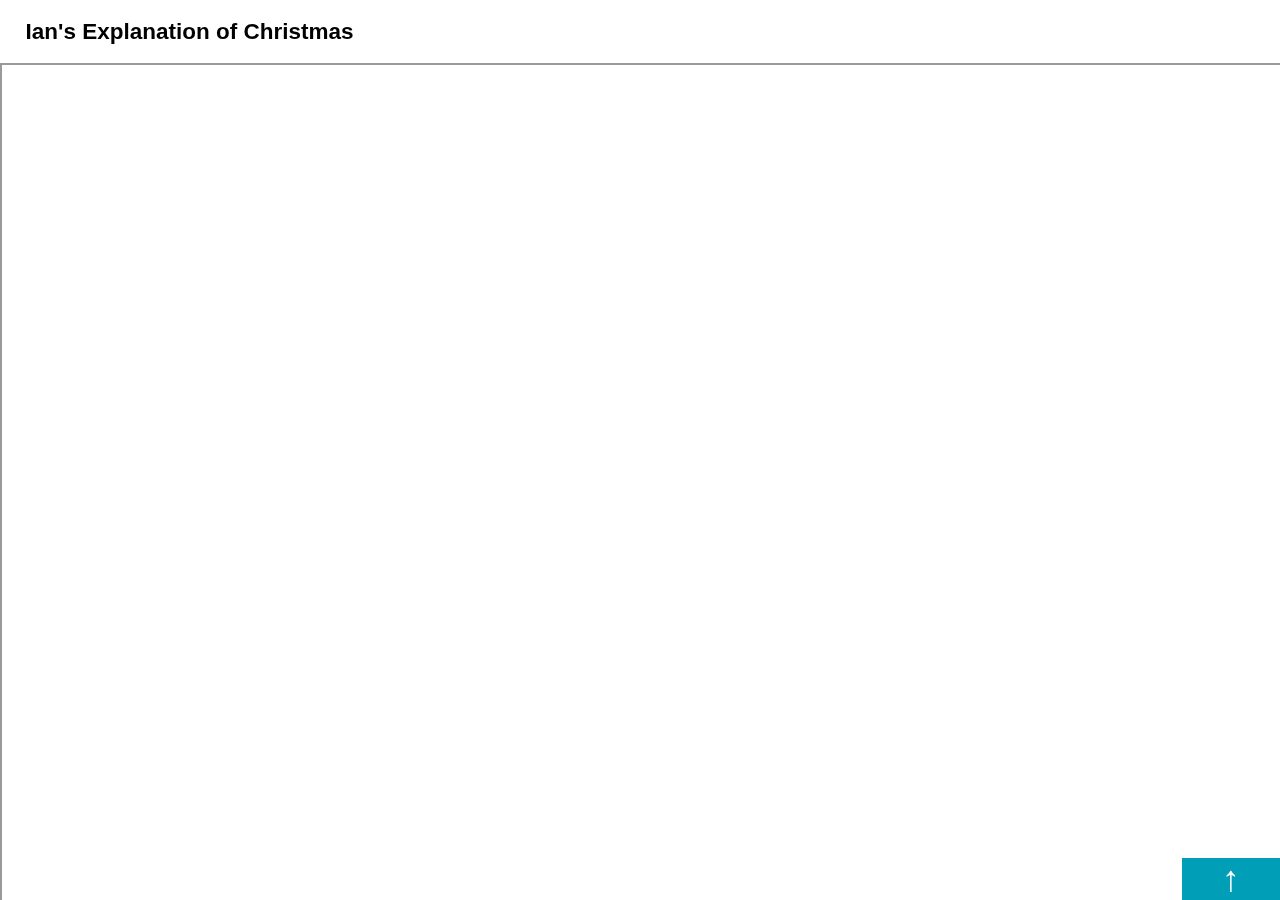
<file: index.html>
<!DOCTYPE html>
<html>
    <head>
        <title>Ian's Explanation of Christmas</title>
        <link rel="stylesheet" href="./styles.css">
    </head>
    <body>
        <h2>Ian's Explanation of Christmas</h2>
        <div class="btt" onclick="window.location.reload(false);">&nbsp;&nbsp;&nbsp;&nbsp;&#8593;&nbsp;&nbsp;&nbsp;&nbsp;</div>
        <div class="iframe-div">
            <iframe src="https://docs.google.com/document/d/e/2PACX-1vSK4GmQZx3wUPnMRPC2f4_gXAgxBj1roxH529mtyduP2hOmRWifFkN08328BvAjZbymHKGEzF1YW75Z/pub?embedded=true"></iframe>
        </div>
    </body>
</html>
<script type="text/javascript" src="./js.js"></script>
</file>
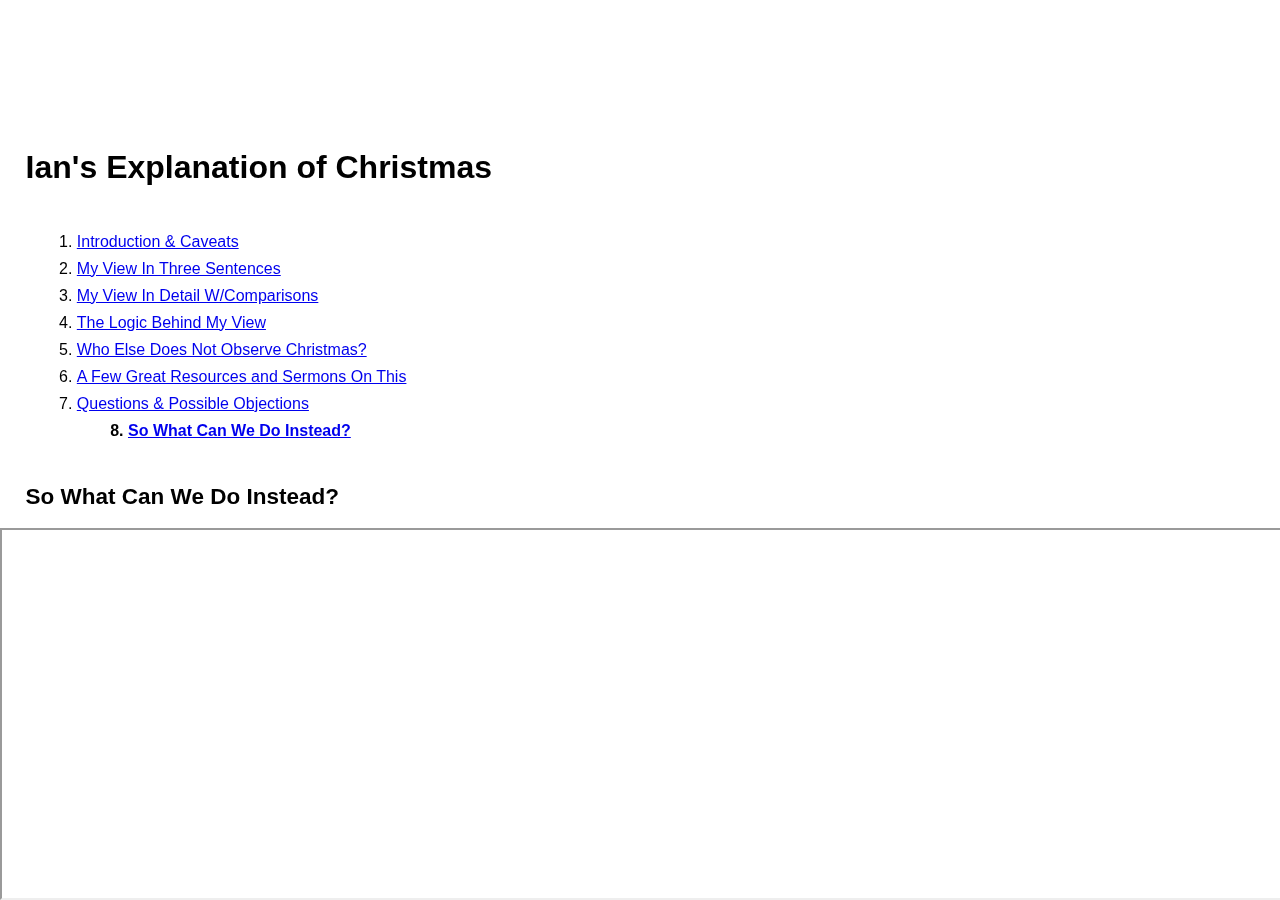
<file: instead.html>
<!DOCTYPE html>
<html>
    <head>
        <title>So What Can We Do Instead?</title>
        <link rel="stylesheet" href="./styles.css">
    </head>
    <body>
        <h1>Ian's Explanation of Christmas</h1>
        <ol>
            <li><a href="./introduction.html">Introduction & Caveats</a></li>
            <li><a href="./my-view.html">My View In Three Sentences</a></li>
            <li><a href="./my-view-detailed.html">My View In Detail
                    W/Comparisons</a></li>
            <li><a href="./logical-approach.html">The Logic Behind My View</a></li>
            <li><a href="./who-else.html">Who Else Does Not Observe
                        Christmas?</a></li>
            <li><a href="./resources-and-sermons.html">A Few Great Resources and
                    Sermons On This</a></li>
            <li><a href="./questions-and-objections.html">Questions & Possible
                    Objections</a></li>
            <li><a href="./instead.html">So What Can We Do Instead?</a></li>
        </ol>
        <h2>So What Can We Do Instead?</h2>
        <iframe
            src="https://docs.google.com/document/d/e/2PACX-1vS_f-k7yPMlyCbYvzhQleD6lh8IlR6Dzz3_EQUQj24Y0H6EqALy8auWCgD6uLqE_O_AnHUPcHCJYcr3/pub?embedded=true"></iframe>
    </body>
</html>
<script type="text/javascript" src="./js.js"></script>
</file>
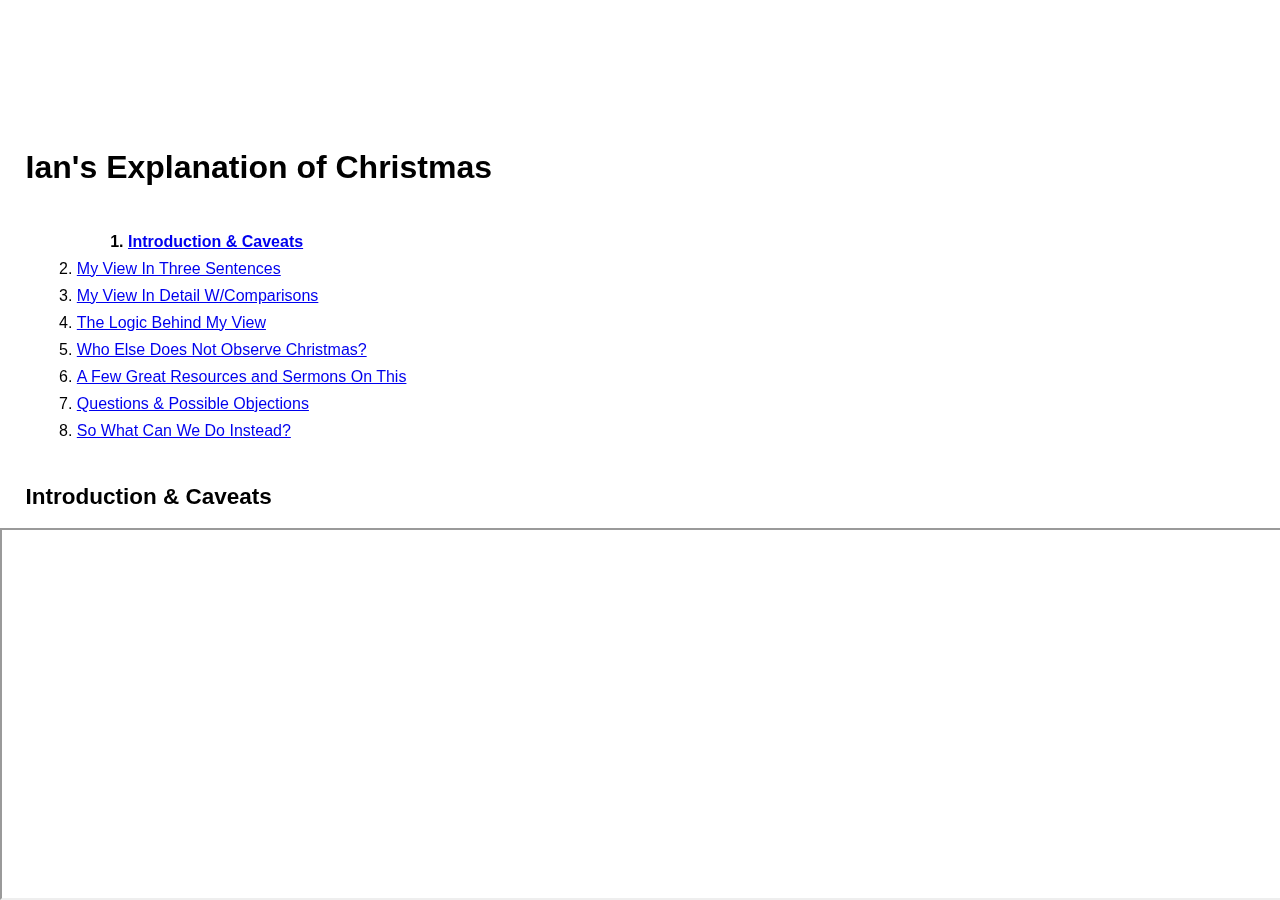
<file: introduction.html>
<!DOCTYPE html>
<html>
    <head>
        <title>Introduction & Caveats</title>
        <link rel="stylesheet" href="./styles.css">
    </head>
    <body>
        <h1>Ian's Explanation of Christmas</h1>
        <ol>
            <li><a href="./introduction.html">Introduction & Caveats</a></li>
            <li><a href="./my-view.html">My View In Three Sentences</a></li>
            <li><a href="./my-view-detailed.html">My View In Detail
                    W/Comparisons</a></li>
            <li><a href="./logical-approach.html">The Logic Behind My View</a></li>
            <li><a href="./who-else.html">Who Else Does Not Observe
                        Christmas?</a></li>
            <li><a href="./resources-and-sermons.html">A Few Great Resources and
                    Sermons On This</a></li>
            <li><a href="./questions-and-objections.html">Questions & Possible
                    Objections</a></li>
            <li><a href="./instead.html">So What Can We Do Instead?</a></li>
        </ol>
        <h2>Introduction & Caveats</h2>
        <iframe src="https://docs.google.com/document/d/e/2PACX-1vQEwY1Jje91HnzKzlLeNtmJZO-iSHL7Hrpomkv_3ssQHoUClhxLkT54WZULtJeiszlMD68yFjKM-yvh/pub?embedded=true"></iframe>
        </body>
</html>
<script type="text/javascript" src="./js.js"></script>
</file>
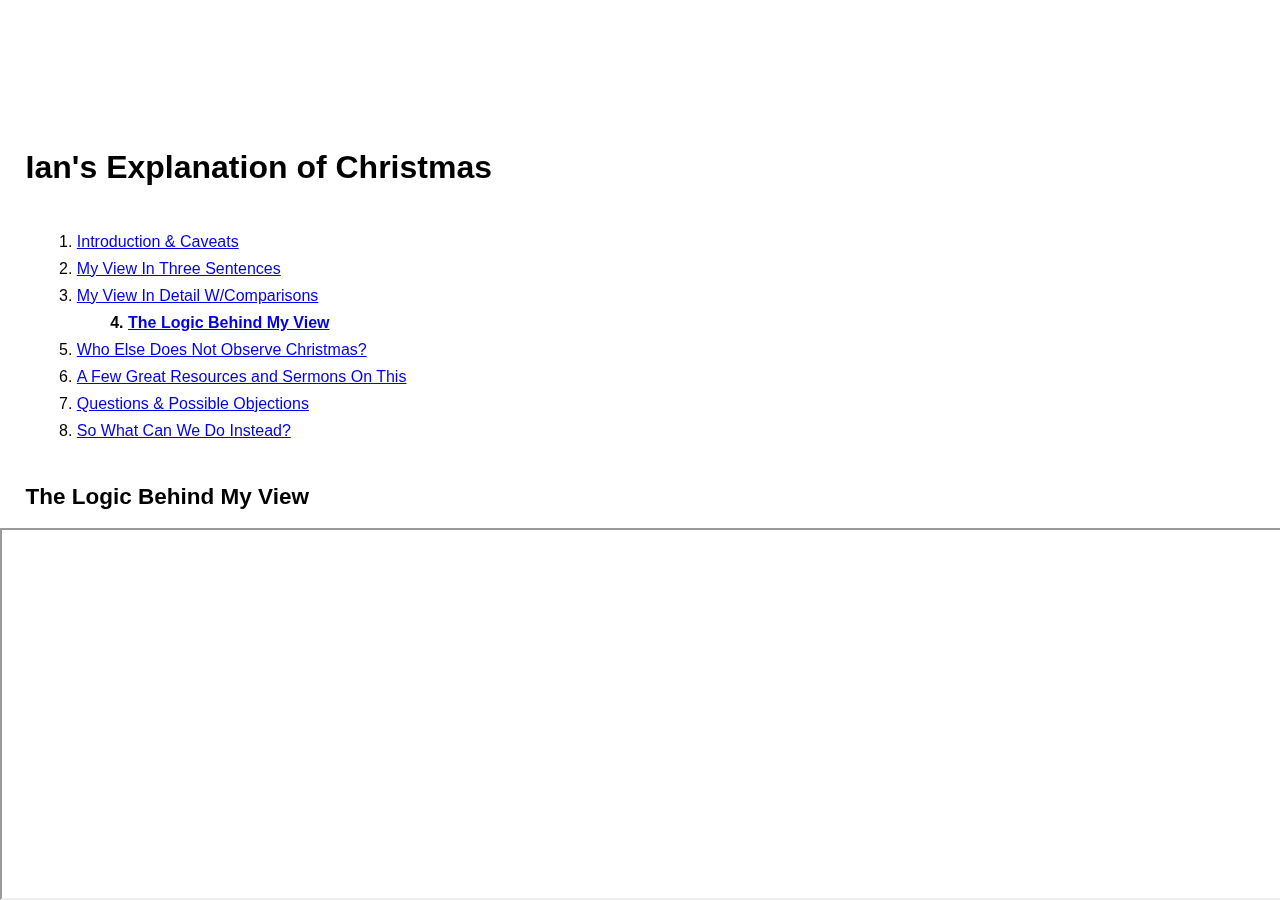
<file: logical-approach.html>
<!DOCTYPE html>
<html>
    <head>
        <title>The Logic Behind My View</title>
        <link rel="stylesheet" href="./styles.css">
    </head>
    <body>
        <h1>Ian's Explanation of Christmas</h1>
        <ol>
            <li><a href="./introduction.html">Introduction & Caveats</a></li>
            <li><a href="./my-view.html">My View In Three Sentences</a></li>
            <li><a href="./my-view-detailed.html">My View In Detail
                    W/Comparisons</a></li>
            <li><a href="./logical-approach.html">The Logic Behind My View</a></li>
            <li><a href="./who-else.html">Who Else Does Not Observe
                        Christmas?</a></li>
            <li><a href="./resources-and-sermons.html">A Few Great Resources and
                    Sermons On This</a></li>
            <li><a href="./questions-and-objections.html">Questions & Possible
                    Objections</a></li>
            <li><a href="./instead.html">So What Can We Do Instead?</a></li>
        </ol>
        <h2>The Logic Behind My View</h2>
        <iframe src="https://docs.google.com/document/d/e/2PACX-1vSkWMjNyEKn-r0qXmfkOf4DegebNgzEDLttAa7EgESZ2RJyiDIiFupuYbTQMcBO6oPaO_Y9Sk5RFIIG/pub?embedded=true"></iframe>
            </body>
</html>
<script type="text/javascript" src="./js.js"></script>
</file>
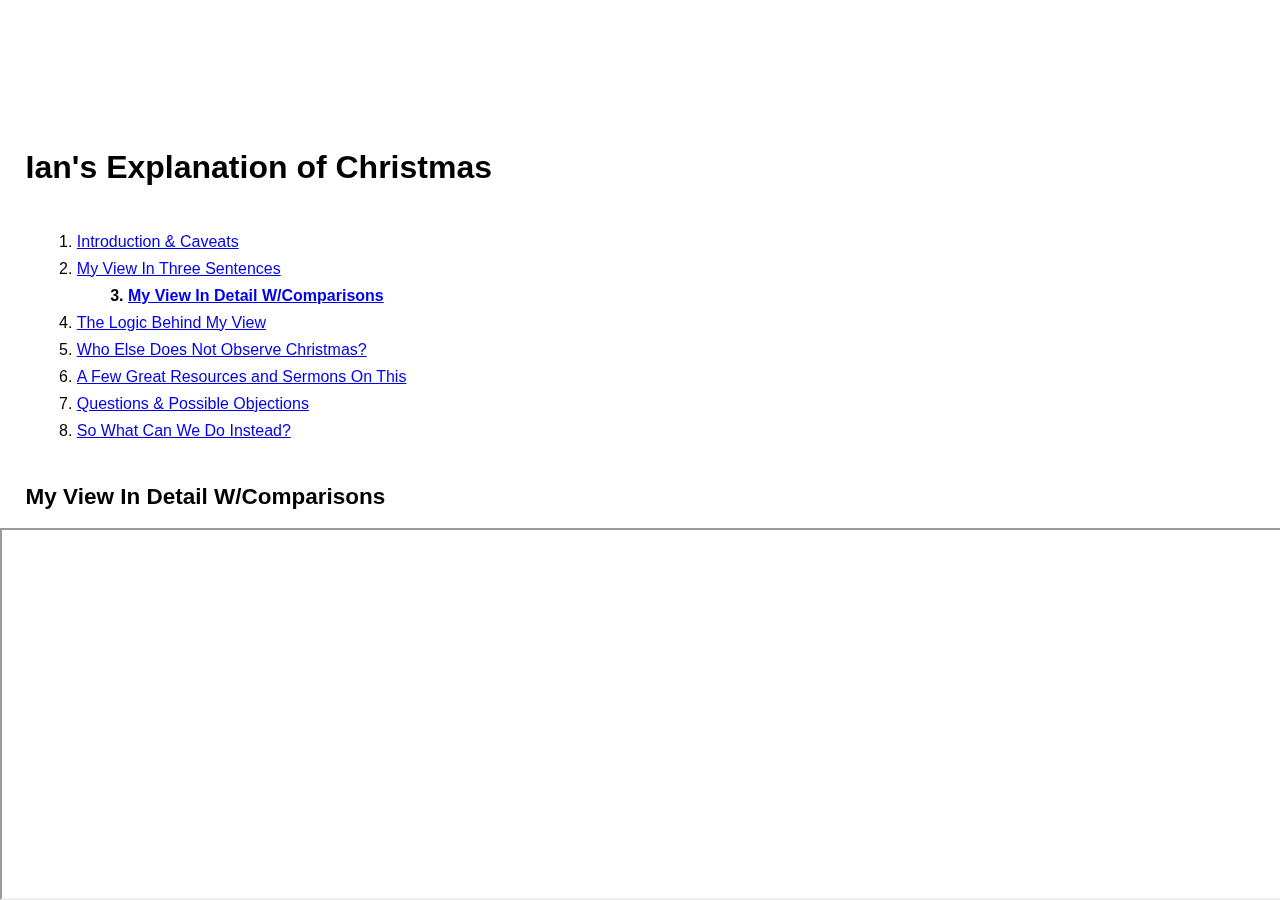
<file: my-view-detailed.html>
<!DOCTYPE html>
<html>
    <head>
        <title>My View In Detail W/Comparisons</title>
        <link rel="stylesheet" href="./styles.css">
    </head>
    <body class="my-view-detailed">
        <h1>Ian's Explanation of Christmas</h1>
        <ol>
            <li><a href="./introduction.html">Introduction & Caveats</a></li>
            <li><a href="./my-view.html">My View In Three Sentences</a></li>
            <li><a href="./my-view-detailed.html">My View In Detail
                    W/Comparisons</a></li>
            <li><a href="./logical-approach.html">The Logic Behind My View</a></li>
            <li><a href="./who-else.html">Who Else Does Not Observe
                        Christmas?</a></li>
            <li><a href="./resources-and-sermons.html">A Few Great Resources and
                    Sermons On This</a></li>
            <li><a href="./questions-and-objections.html">Questions & Possible
                    Objections</a></li>
            <li><a href="./instead.html">So What Can We Do Instead?</a></li>
        </ol>
        <h2>My View In Detail W/Comparisons</h2>
        <iframe src="https://docs.google.com/document/d/e/2PACX-1vR-rB6C3YLVGACnvixJeCtdrjHBrk9UrhEAAbgeDEO-jBS4gxZ_qAJh-1oTRXqrxCNPl6xiPVf4DO73/pub?embedded=true"></iframe>
    </body>
</html>
<script type="text/javascript" src="./js.js"></script>
</file>
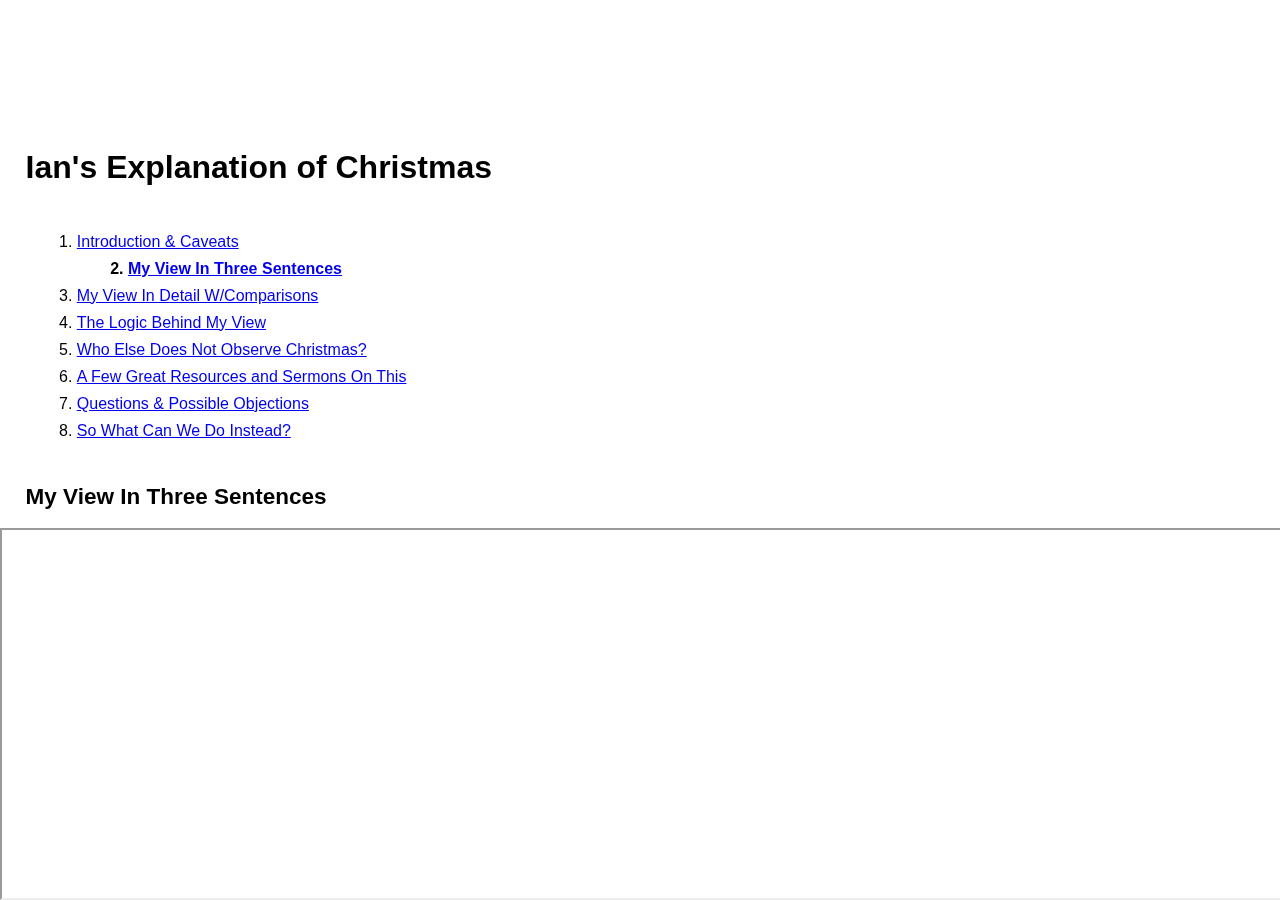
<file: my-view.html>
<!DOCTYPE html>
<html>
    <head>
        <title>My View In Three Sentences</title>
        <link rel="stylesheet" href="./styles.css">
    </head>
    <body>
        <h1>Ian's Explanation of Christmas</h1>
        <ol>
            <li><a href="./introduction.html">Introduction & Caveats</a></li>
            <li><a href="./my-view.html">My View In Three Sentences</a></li>
            <li><a href="./my-view-detailed.html">My View In Detail
                    W/Comparisons</a></li>
            <li><a href="./logical-approach.html">The Logic Behind My View</a></li>
            <li><a href="./who-else.html">Who Else Does Not Observe
                        Christmas?</a></li>
            <li><a href="./resources-and-sermons.html">A Few Great Resources and
                    Sermons On This</a></li>
            <li><a href="./questions-and-objections.html">Questions & Possible
                    Objections</a></li>
            <li><a href="./instead.html">So What Can We Do Instead?</a></li>
        </ol>
        <h2>My View In Three Sentences</h2>
        <iframe src="https://docs.google.com/document/d/e/2PACX-1vSFHMoj3PdWRMeATBFsxr2JhvapfWU58h5ygskyShUPLbm7Sd9EUiXjhwlkQW-QoYMXESQ2epEbUprm/pub?embedded=true"></iframe>
    </body>
</html>
<script type="text/javascript" src="./js.js"></script>
</file>
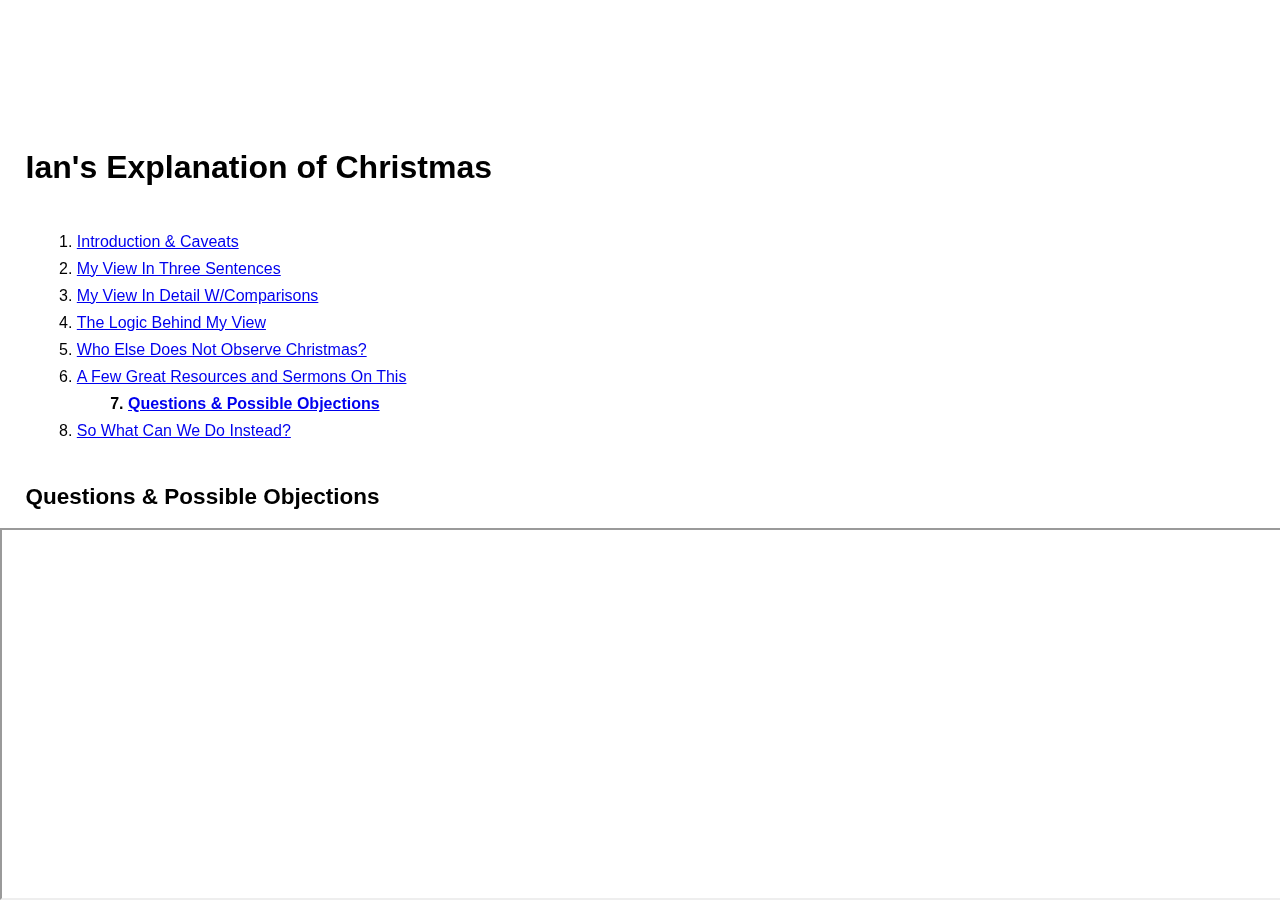
<file: questions-and-objections.html>
<!DOCTYPE html>
<html>
    <head>
        <title>Questions & Possible
            Objections</title>
        <link rel="stylesheet" href="./styles.css">
    </head>
    <body>
        <h1>Ian's Explanation of Christmas</h1>
        <ol>
            <li><a href="./introduction.html">Introduction & Caveats</a></li>
            <li><a href="./my-view.html">My View In Three Sentences</a></li>
            <li><a href="./my-view-detailed.html">My View In Detail
                    W/Comparisons</a></li>
            <li><a href="./logical-approach.html">The Logic Behind My View</a></li>
            <li><a href="./who-else.html">Who Else Does Not Observe
                        Christmas?</a></li>
            <li><a href="./resources-and-sermons.html">A Few Great Resources and
                    Sermons On This</a></li>
            <li><a href="./questions-and-objections.html">Questions & Possible
                    Objections</a></li>
            <li><a href="./instead.html">So What Can We Do Instead?</a></li>
        </ol>
        <h2>Questions & Possible
            Objections</h2>
            <iframe src="https://docs.google.com/document/d/e/2PACX-1vQaQhT7A_010_50zFqqSeiwuNW4kcLYSv4fnf0_fapJUXdDB3u4rXHtrqWCUXDv_tAP8Poh0WtCQK9B/pub?embedded=true"></iframe> 
                   </body>
</html>
<script type="text/javascript" src="./js.js"></script>
</file>
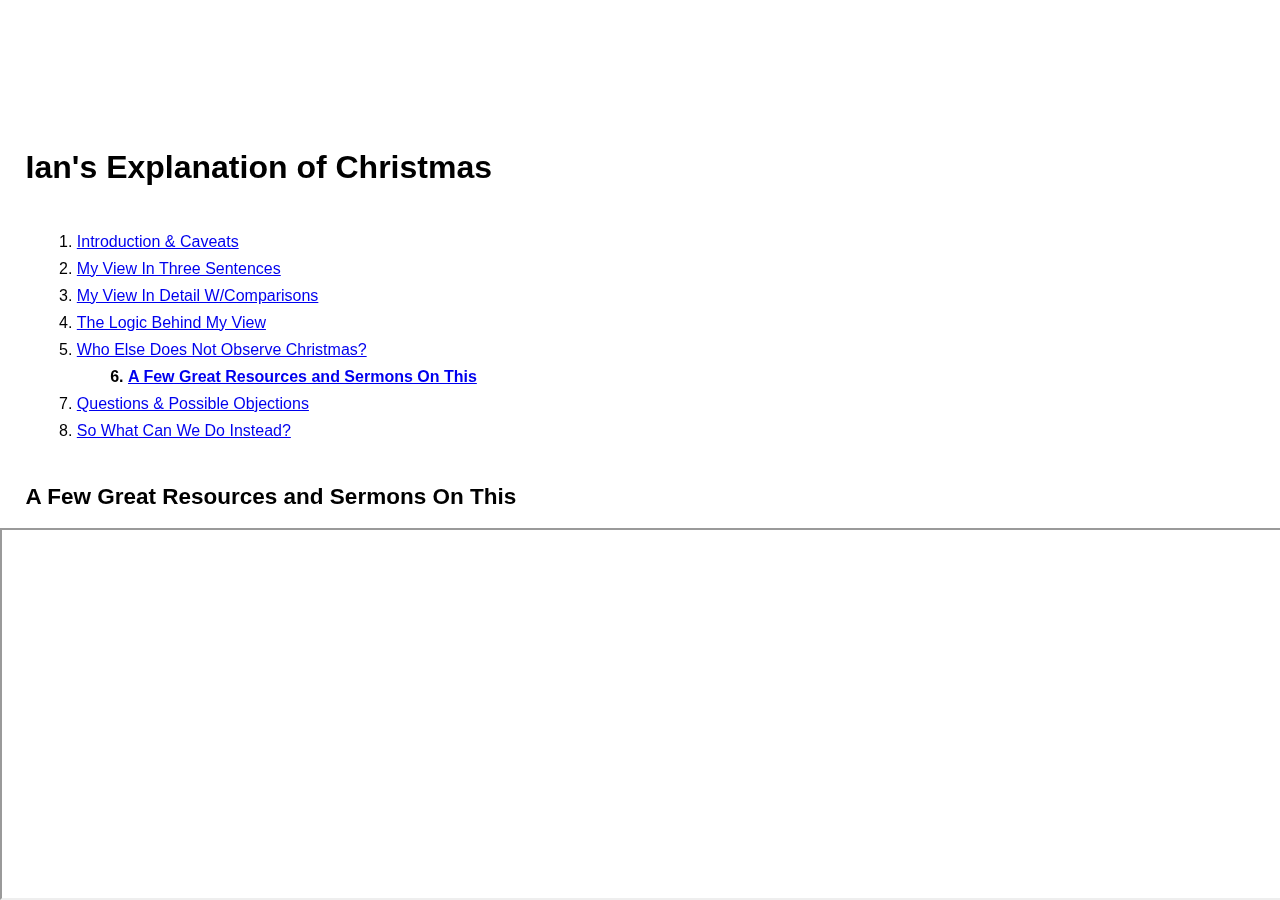
<file: resources-and-sermons.html>
<!DOCTYPE html>
<html>
    <head>
        <title>A Few Great Resources and
            Sermons On This</title>
        <link rel="stylesheet" href="./styles.css">
    </head>
    <body>
        <h1>Ian's Explanation of Christmas</h1>
        <ol>
            <li><a href="./introduction.html">Introduction & Caveats</a></li>
            <li><a href="./my-view.html">My View In Three Sentences</a></li>
            <li><a href="./my-view-detailed.html">My View In Detail
                    W/Comparisons</a></li>
            <li><a href="./logical-approach.html">The Logic Behind My View</a></li>
            <li><a href="./who-else.html">Who Else Does Not Observe
                        Christmas?</a></li>
            <li><a href="./resources-and-sermons.html">A Few Great Resources and
                    Sermons On This</a></li>
            <li><a href="./questions-and-objections.html">Questions & Possible
                    Objections</a></li>
            <li><a href="./instead.html">So What Can We Do Instead?</a></li>
        </ol>
        <h2>A Few Great Resources and
            Sermons On This</h2>
        <iframe src="https://docs.google.com/document/d/e/2PACX-1vSZdk21xoEZr77AlA88Zi75AUClCCnMAMdbAnPffZ7YOJFVLshRliSVOKOTR9sfB7XsdRE7xAkJ2YFh/pub?embedded=true"></iframe>
            </body>
</html>
<script type="text/javascript" src="./js.js"></script>
</file>
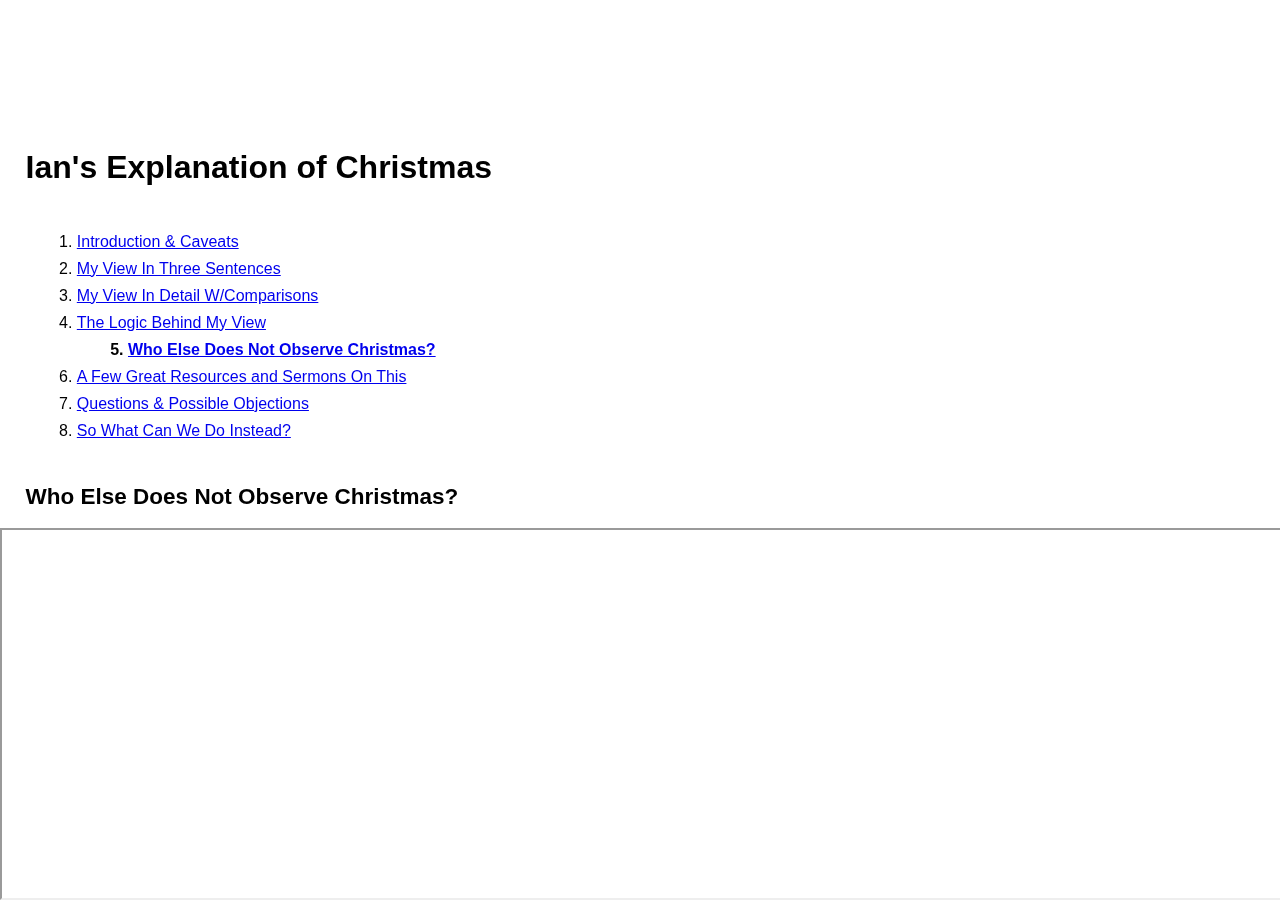
<file: who-else.html>
<!DOCTYPE html>
<html>
    <head>
        <title>Who Else Does Not Observe Christmas?</title>
        <link rel="stylesheet" href="./styles.css">
    </head>
    <body>
        <h1>Ian's Explanation of Christmas</h1>
        <ol>
            <li><a href="./introduction.html">Introduction & Caveats</a></li>
            <li><a href="./my-view.html">My View In Three Sentences</a></li>
            <li><a href="./my-view-detailed.html">My View In Detail
                    W/Comparisons</a></li>
            <li><a href="./logical-approach.html">The Logic Behind My View</a></li>
            <li><a href="./who-else.html">Who Else Does Not Observe
                        Christmas?</a></li>
            <li><a href="./resources-and-sermons.html">A Few Great Resources and
                    Sermons On This</a></li>
            <li><a href="./questions-and-objections.html">Questions & Possible
                    Objections</a></li>
            <li><a href="./instead.html">So What Can We Do Instead?</a></li>
        </ol>
        <h2>Who Else Does Not Observe Christmas?</h2>
        <iframe src="https://docs.google.com/document/d/e/2PACX-1vTONEJ8PHTkvVMRgGLGXyz3D3jWfMy_x0ZNQ247r1lvYTsHRoE3ieViCvNngjYT-fEr4ztJqI_G6xIH/pub?embedded=true"></iframe>
        </body>
</html>
<script type="text/javascript" src="./js.js"></script>
</file>
<file: styles.css>
body {
    display: flex;
    flex-flow: column nowrap;
    justify-content: flex-start;
    position: fixed;
    width: 100%;
    height: 100%;
    font-family: Arial, Helvetica, sans-serif;
    margin: 0px;
}

body h1 {
    padding-top: 10vw;
    padding-left: 2vw;
    padding-right: 2vw;
}

body div.btt {
    position: fixed;
    bottom: 0;
    right: 0;
    background: rgb(0 159 183);
    color: white;
    font-weight: bold;
    cursor: pointer;
    font-size: 4vh;
}

body ol {
    padding-left: 6vw;
    padding-right: 2vw;
}

body h2 {
    padding-left: 2vw;
    padding-right: 2vw;
    font-size: 2.5vh;
}

body div.iframe-div {
    height: 4000px;
    overflow-y: auto;
}

body iframe {
    height: 100%;
    width: 100%;
    overflow: hidden;
}

body li {
    margin: 1vh 0px;
}
</file>
